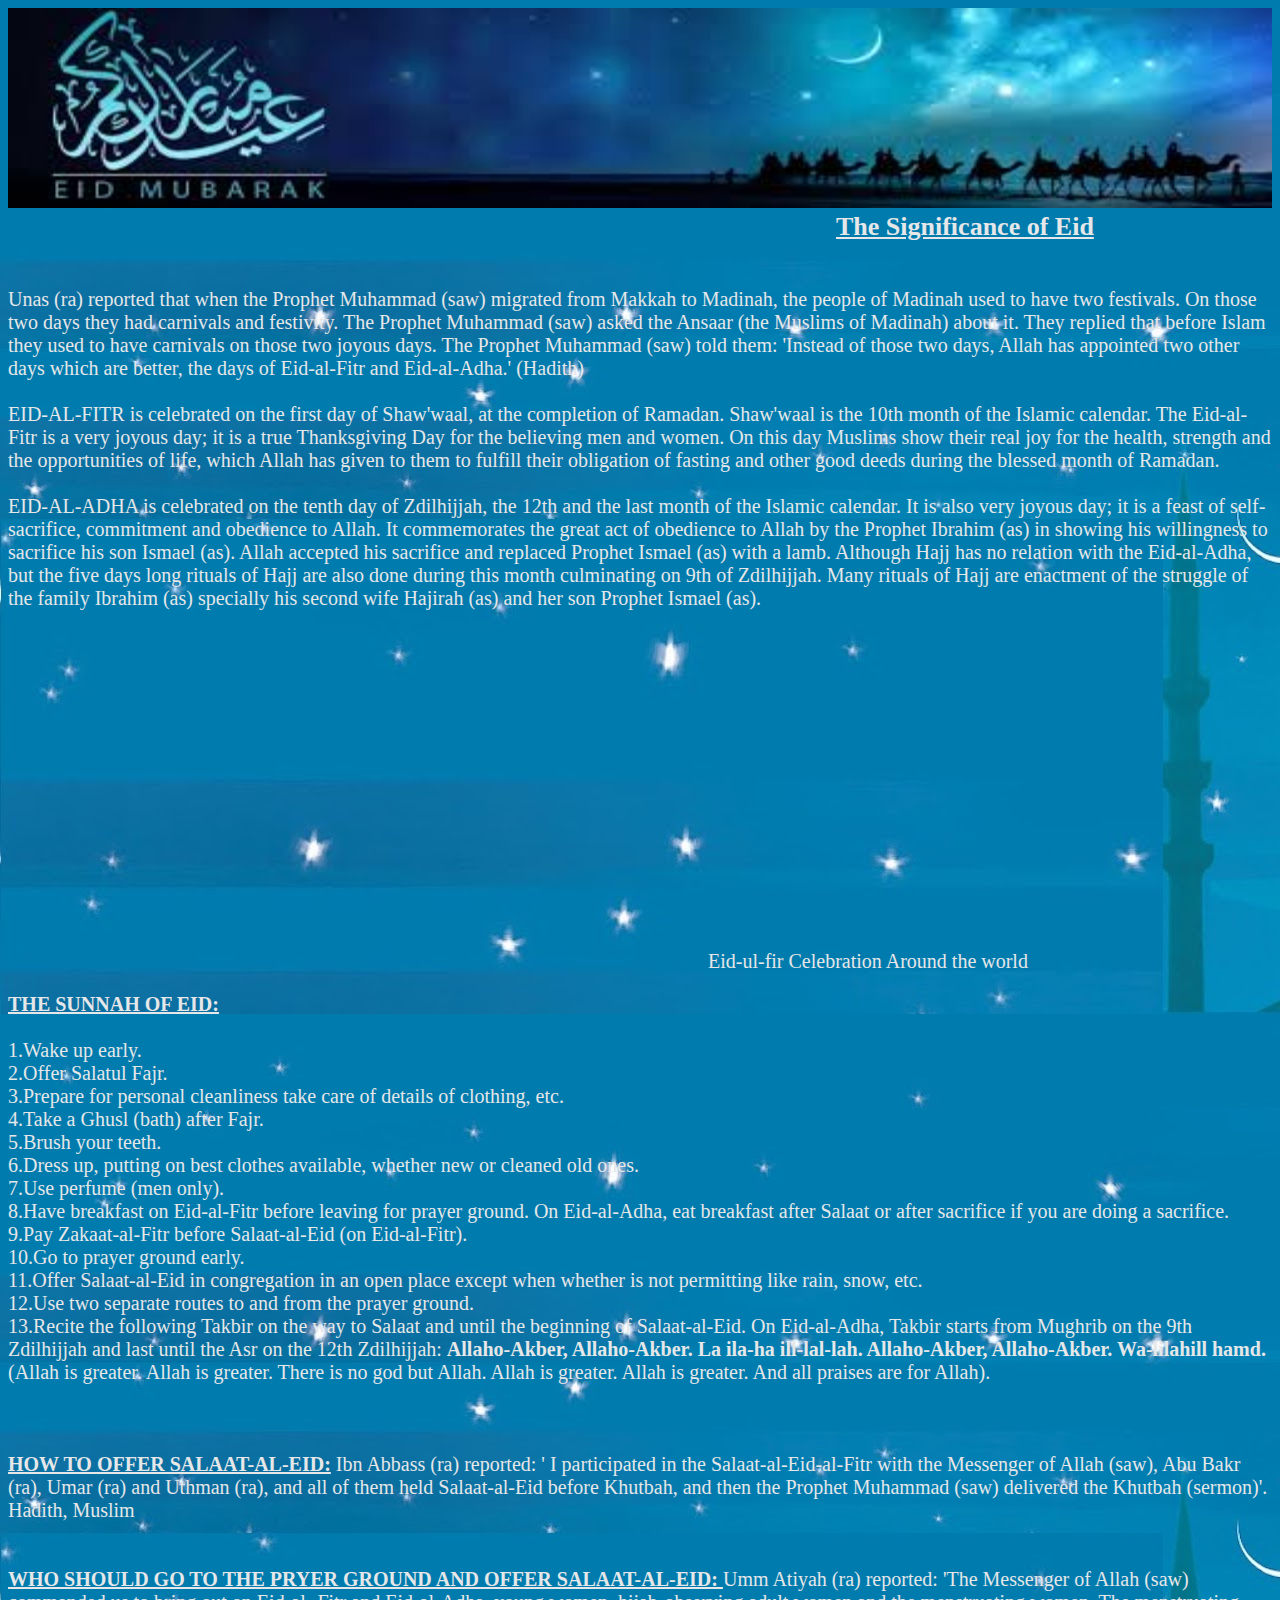
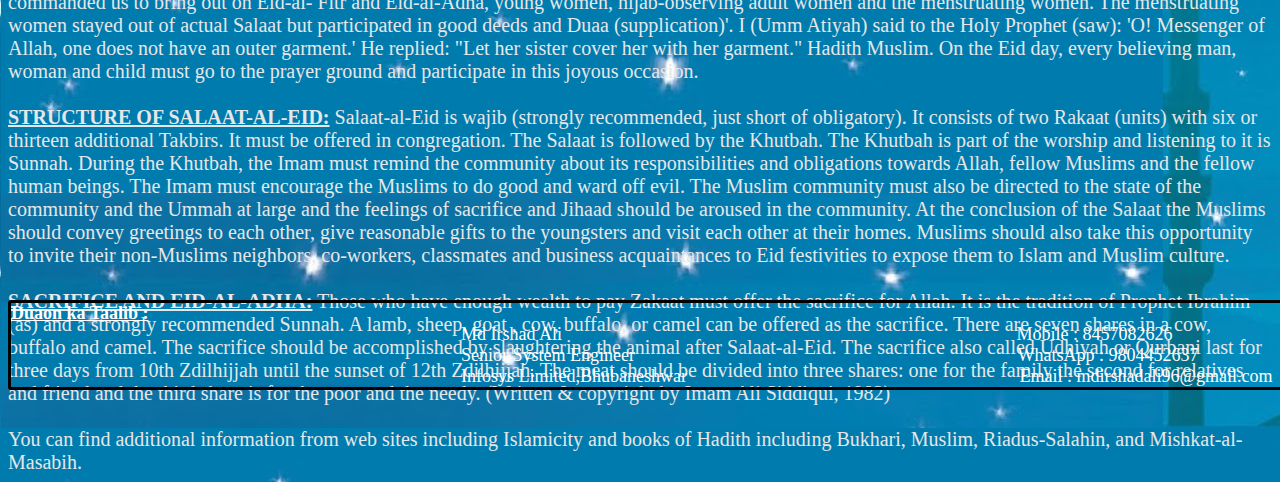
<file: eid.html>
<!DOCTYPE HTML>
<html>
<head>
<style>
	#footer{
		border-radius: 3px;
		border-style:solid;
		border-color:black;
		font-size: 18px;
		text-align: left;
	   	position: absolute;
		top: 1900px;
		width:100%;
		color: white;
		
	}
	#title{
		margin-left: 378px; 
		font-size: 26px;
	}
	#video{
		margin-left: 700px; 
	}
	#body{
	font-size: 20px;
	color: #E5E7E9;
	}
	#tab2 { 
	display:inline-block; 
   	margin-left: 450px; 
	}
	#tab3 { 
		display:inline-block; 
		margin-left: 378px; 
	}
	#tab4 { 
		display:inline-block; 
		margin-left: 328px; 
	}
</style>

</head>
<body background="ramadan.jpg" height= "100%" width="100%" >
<img src="eid_pic4.jpg" height= "200px" width="100%">
<div id="body">
<div id="title"><span id="tab2"><b><u>The Significance of Eid</u></b></span></div>

<br>
<br>


Unas (ra) reported that when the Prophet Muhammad (saw) migrated from Makkah to Madinah, the people of Madinah used to have two festivals. On those two days they had carnivals and festivity. The Prophet Muhammad (saw) asked the Ansaar (the Muslims of Madinah) about it. They replied that before Islam they used to have carnivals on those two joyous days. The Prophet Muhammad (saw) told them: 'Instead of those two days, Allah has appointed two other days which are better, the days of Eid-al-Fitr and Eid-al-Adha.' (Hadith)
<br>
<br>
EID-AL-FITR is celebrated on the first day of Shaw'waal, at the completion of Ramadan. Shaw'waal is the 10th month of the Islamic calendar. The Eid-al-Fitr is a very joyous day; it is a true Thanksgiving Day for the believing men and women. On this day Muslims show their real joy for the health, strength and the opportunities of life, which Allah has given to them to fulfill their obligation of fasting and other good deeds during the blessed month of Ramadan.
<br>
<br>
EID-AL-ADHA is celebrated on the tenth day of Zdilhijjah, the 12th and the last month of the Islamic calendar. It is also very joyous day; it is a feast of self-sacrifice, commitment and obedience to Allah. It commemorates the great act of obedience to Allah by the Prophet Ibrahim (as) in showing his willingness to sacrifice his son Ismael (as). Allah accepted his sacrifice and replaced Prophet Ismael (as) with a lamb. Although Hajj has no relation with the Eid-al-Adha, but the five days long rituals of Hajj are also done during this month culminating on 9th of Zdilhijjah. Many rituals of Hajj are enactment of the struggle of the family Ibrahim (as) specially his second wife Hajirah (as) and her son Prophet Ismael (as).
<br>


<div id="video">
	<iframe width="560" height="315" src="https://www.youtube.com/embed/k6pi0anxWA4" frameborder="0" allowfullscreen></iframe>
	<p >Eid-ul-fir Celebration Around the world</p>
</div>
<b><u>THE SUNNAH OF EID:</u></b>
<br>
<br>
1.Wake up early.<br>
2.Offer Salatul Fajr.<br>
3.Prepare for personal cleanliness take care of details of clothing, etc.<br>
4.Take a Ghusl (bath) after Fajr.<br>
5.Brush your teeth.<br>
6.Dress up, putting on best clothes available, whether new or cleaned old ones.<br>
7.Use perfume (men only).<br>
8.Have breakfast on Eid-al-Fitr before leaving for prayer ground. On Eid-al-Adha, eat breakfast after Salaat or after sacrifice if you are doing a sacrifice.<br>
9.Pay Zakaat-al-Fitr before Salaat-al-Eid (on Eid-al-Fitr).<br>
10.Go to prayer ground early.<br>
11.Offer Salaat-al-Eid in congregation in an open place except when whether is not permitting like rain, snow, etc.<br>
12.Use two separate routes to and from the prayer ground.<br>
13.Recite the following Takbir on the way to Salaat and until the beginning of Salaat-al-Eid. On Eid-al-Adha, Takbir starts from Mughrib on the 9th Zdilhijjah and last until the Asr on the 12th Zdilhijjah: 
<b>Allaho-Akber, Allaho-Akber. La ila-ha ill-lal-lah. Allaho-Akber, Allaho-Akber. Wa-lilahill hamd. </b>(Allah is greater. Allah is greater. There is no god but Allah. Allah is greater. Allah is greater. And all praises are for Allah).<br>
<br>
<br>
<br>
<b><u>HOW TO OFFER SALAAT-AL-EID:</u></b> Ibn Abbass (ra) reported: ' I participated in the Salaat-al-Eid-al-Fitr with the Messenger of Allah (saw), Abu Bakr (ra), Umar (ra) and Uthman (ra), and all of them held Salaat-al-Eid before Khutbah, and then the Prophet Muhammad (saw) delivered the Khutbah (sermon)'. Hadith, Muslim<br>
<br>
<br>
<b><u>WHO SHOULD GO TO THE PRYER GROUND AND OFFER SALAAT-AL-EID: </u></b> Umm Atiyah (ra) reported: 'The Messenger of Allah (saw) commanded us to bring out on Eid-al- Fitr and Eid-al-Adha, young women, hijab-observing adult women and the menstruating women. The menstruating women stayed out of actual Salaat but participated in good deeds and Duaa (supplication)'. I (Umm Atiyah) said to the Holy Prophet (saw): 'O! Messenger of Allah, one does not have an outer garment.' He replied: "Let her sister cover her with her garment." Hadith Muslim. On the Eid day, every believing man, woman and child must go to the prayer ground and participate in this joyous occasion.
<br>
<br>
<b><u>STRUCTURE OF SALAAT-AL-EID:</u></b>  Salaat-al-Eid is wajib (strongly recommended, just short of obligatory). It consists of two Rakaat (units) with six or thirteen additional Takbirs. It must be offered in congregation. The Salaat is followed by the Khutbah. The Khutbah is part of the worship and listening to it is Sunnah. During the Khutbah, the Imam must remind the community about its responsibilities and obligations towards Allah, fellow Muslims and the fellow human beings. The Imam must encourage the Muslims to do good and ward off evil. The Muslim community must also be directed to the state of the community and the Ummah at large and the feelings of sacrifice and Jihaad should be aroused in the community.

At the conclusion of the Salaat the Muslims should convey greetings to each other, give reasonable gifts to the youngsters and visit each other at their homes. Muslims should also take this opportunity to invite their non-Muslims neighbors, co-workers, classmates and business acquaintances to Eid festivities to expose them to Islam and Muslim culture.
<br>
<br>
<b><u>SACRIFICE AND EID-AL-ADHA:</u></b> Those who have enough wealth to pay Zakaat must offer the sacrifice for Allah. It is the tradition of Prophet Ibrahim (as) and a strongly recommended Sunnah. A lamb, sheep, goat , cow, buffalo, or camel can be offered as the sacrifice. There are seven shares in a cow, buffalo and camel. The sacrifice should be accomplished by slaughtering the animal after Salaat-al-Eid. The sacrifice also called Udhiyah or Qurbani last for three days from 10th Zdilhijjah until the sunset of 12th Zdilhijjah. The meat should be divided into three shares: one for the family the second for relatives and friend and the third share is for the poor and the needy. (Written & copyright by Imam Ali Siddiqui, 1982)
<br>
<br>
You can find additional information from web sites including Islamicity and books of Hadith including Bukhari, Muslim, Riadus-Salahin, and Mishkat-al- Masabih. 


</div>	

		<div id="footer"><b><u>Duaon ka Taalib : </u></b><br><span id="tab2">Md Irshad Ali 			<span id="tab2">Mobile : 8457082626</span><br>
														Senior System Engineer			<span id="tab3">WhatsApp : 9804452637</span><br> 
														Infosys Limited,Bhubaneshwar	<span id="tab4">Email : mdirshadali96@gmail.com</span></span>
</div>

</body>
</html>
</file>
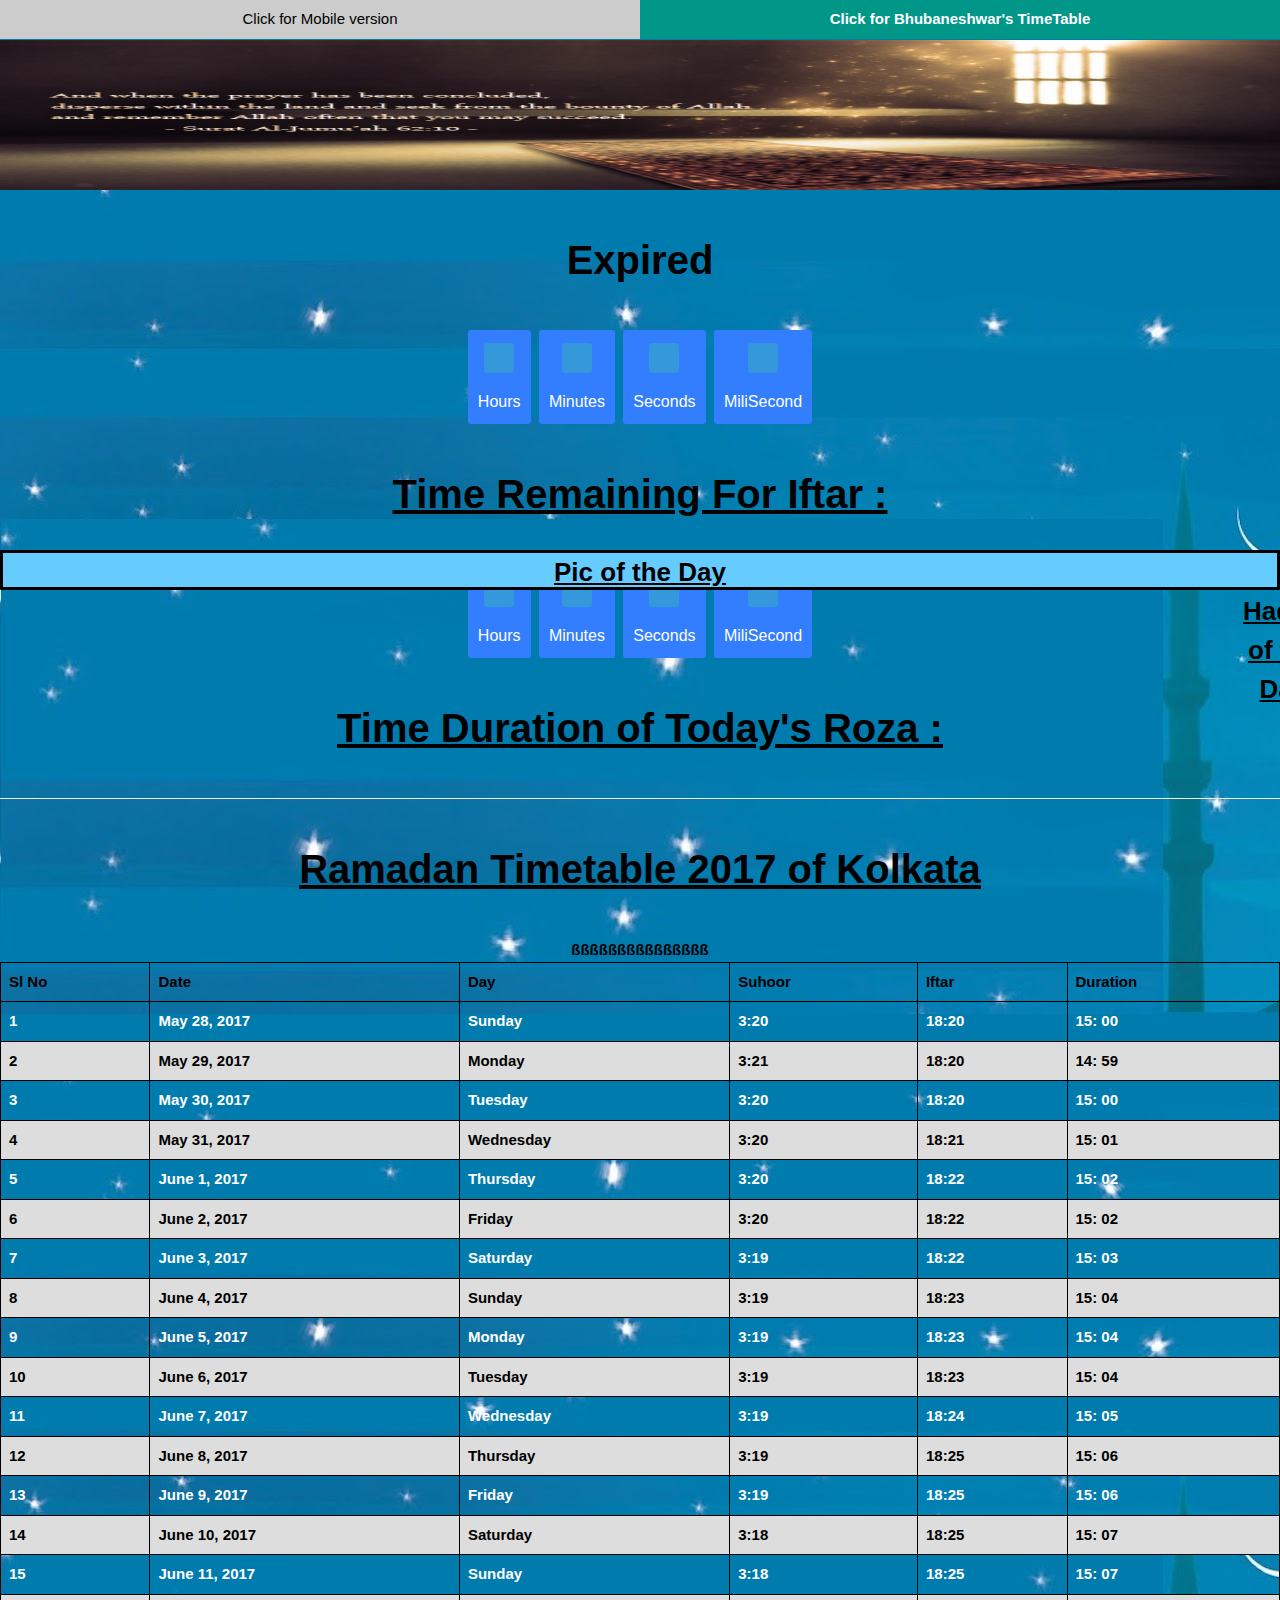
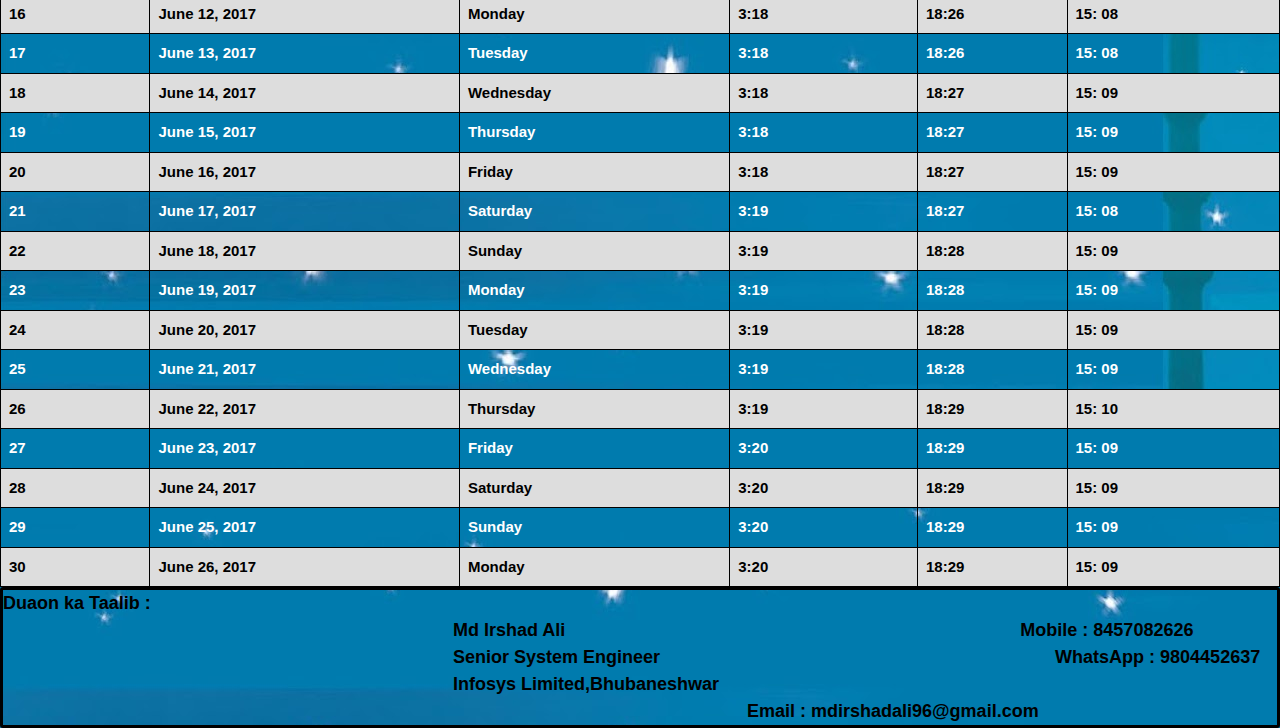
<file: index_Kolkata.html>
<!DOCTYPE HTML>
<html>
<head>
<!-- 
	<meta name="viewport" content="width=device-width, initial-scale=1">
 -->
	<link rel="stylesheet" href="https://www.w3schools.com/w3css/4/w3.css">
	<script src="https://ajax.googleapis.com/ajax/libs/jquery/3.2.1/jquery.min.js"></script>
	<link rel="stylesheet" href="index.css" />
</head>
<body background="ramadan.jpg" height= "100%" width="100%" >
  <div id="header">
  <div class="w3-bar">
   <form>
	  <button formaction="https://mdirshadali.github.io/Ramadan-kolkata/" class="w3-bar-item w3-button w3-red" style="width:50%" ><b>Click for Mobile version<b></button>
	  <button formaction="https://mdirshadali.github.io/Ramadan/" class="w3-bar-item w3-button w3-teal" style="width:50%" ><b>Click for Bhubaneshwar's TimeTable<b></button>
	</form>
	</div>
  </div>
<img src="Welcome-Ramadan-Banner.jpg" height= "150px" width="100%">

	<div class="wrapper">
		<div class="centre">
			<div id="expired"><p><label>Expired</label></p></div>
			<div id="clockdiv">
			  <div>
				<span class="hours"></span>
				<div class="smalltext">Hours</div>
			  </div>
			  <div>
				<span class="minutes"></span>
				<div class="smalltext">Minutes</div>
			  </div>
			  <div>
				<span class="seconds"></span>
				<div class="smalltext">Seconds</div>
			  </div>
			  <div>
				<span class="msec"></span>
				<div class="smalltext">MiliSecond</div>
			  </div>
			</div>
			<p><label><b><u>Time Remaining For Iftar :</u></b></label></p>
			<div id="clockdiv2">
			  <div>
				<span class="hours"></span>
				<div class="smalltext">Hours</div>
			  </div>
			  <div>
				<span class="minutes"></span>
				<div class="smalltext">Minutes</div>
			  </div>
			  <div>
				<span class="seconds"></span>
				<div class="smalltext">Seconds</div>
			  </div>
				<div>
				<span class="msec"></span>
				<div class="smalltext">MiliSecond</div>
			  </div>
			</div>
			<p><label><b><u>Time Duration of Today's Roza  :</u></b> </label></p>
		</div>
		<div class="topleft"> 
		<b><p id ="today"> </p></b>
		<b><p id ="date"> </p></b>
	</div>
	<div class="topright">
		<b><p id ="suhoor"> </p></b>
		<b><p id ="iftar"> </p></b>
	</div>
				
	<div id="picleft">	
		<p></p> 
		<div id="hadith"></div>
		<p></p>
		<font size="5">For more hadith ,Please Click <a href="https://www.soundvision.com/article/the-quran-and-hadith-on-ramadan"><font color="FF0000">here</font></a></font>
	</div>
	
	
	<div id="hadeesRight"></div>
	 <div class="pic-hadith" > <b> <u>Pic of the Day</u> </b><span id="tab"> <b><u>Hadith of the Day</u></b></span></div>	
	<hr>	
	<script>
		var text = '[' +																																				
		 '{ "Sl_No": "1", 	"Date": "May 28, 2017", 	"Day": "Sunday", 	"Suhoor": "3:20", "Iftar": "18:20", "Duration": ""	,"pic":"ramadan-day-1.png",		"hadith":"The Messenger of Allah(pbuh), said, On the first night of the month of Ramadan, the devils are chained, the jinn are restrained, and the gates of Hellfire are closed and none of its gates are opened. The gates of Paradise are opened and none of its gates are closed. "},' +
		 '{ "Sl_No": "2", 	"Date": "May 29, 2017", 	"Day": "Monday", 	"Suhoor": "3:21", "Iftar": "18:20", "Duration": ""	,"pic":"ramadan-day-2.png",		"hadith":"Imam Jafar Sadiq (as) has said, Your fast day should not be like other ordinary days. When you fast, all your sense - eyes, ears, tongue, hands and feet - must fast with you"},' +
		 '{ "Sl_No": "3", 	"Date": "May 30, 2017", 	"Day": "Tuesday", 	"Suhoor": "3:20", "Iftar": "18:20", "Duration": ""	,"pic":"ramadan-day-3.png",		"hadith":"Ali said: It is incumbent upon you to seek forgiveness and supplicate excessively in the month of Ramazan. As for the supplication, by means of it the calamities are warded off from you, and as for the seeking of forgiveness, it erases away your sins."},' +
		 '{ "Sl_No": "4", 	"Date": "May 31, 2017", 	"Day": "Wednesday", "Suhoor": "3:20", "Iftar": "18:21", "Duration": ""	,"pic":"ramadan-day-4.png",		"hadith":"Abu Huraira related that Rasulullah said: If anyone omits his fast even for one day in Ramadan without a concession or without being ill,then if he were to fast for the rest of his life ,he could not make up for it. (Bukhari)"},' +
		 '{ "Sl_No": "5", 	"Date": "June 1, 2017", 	"Day": "Thursday", 	"Suhoor": "3:20", "Iftar": "18:22", "Duration": ""	,"pic":"ramadan-day-5.png",		"hadith":"Abu Huraira related that the Prophet said: If a person does not avoid false talk and false conduct during Siyam, then Allah does not care if he abstains from food and drink (Bukhari, Muslim)."},' +
		 '{ "Sl_No": "6", 	"Date": "June 2, 2017", 	"Day": "Friday", 	"Suhoor": "3:20", "Iftar": "18:22", "Duration": ""	,"pic":"ramadan-day-6.png",		"hadith":"Abu Huraira related that Rasulullah said: Many people who fast get nothing from their fast except hunger and thirst, and many people who pray at night get nothing from it except wakefulness (Darimi)."},' +
		 '{ "Sl_No": "7", 	"Date": "June 3, 2017", 	"Day": "Saturday", 	"Suhoor": "3:19", "Iftar": "18:22", "Duration": ""	,"pic":"ramadan-day-7.png",		"hadith":"Prophet said: He who provides for the breaking of the Siyam of another person earns the same merit as the one who was observing Siyam without diminishing in any way the reward of the latter (Tirmidhi)."},' +
		 '{ "Sl_No": "8", 	"Date": "June 4, 2017", 	"Day": "Sunday", 	"Suhoor": "3:19", "Iftar": "18:23", "Duration": ""	,"pic":"ramadan-day-8.png",		"hadith":"The Messenger of Allah (saw) said, When the month of Ramadan starts, the gates of the heaven are opened and the gates of Hell are closed and the devils are chained. (Imam Bukhari)"},' +
		 '{ "Sl_No": "9", 	"Date": "June 5, 2017", 	"Day": "Monday", 	"Suhoor": "3:19", "Iftar": "18:23", "Duration": ""	,"pic":"ramadan-day-9.png",		"hadith":"Abu Said al-Khudri reported that the Messenger of Allah (saw), said: No servant fasts on a day in the path of Allah except that Allah removes the hellfire seventy years further away from his face."},' +
		 '{ "Sl_No": "10", 	"Date": "June 6, 2017", 	"Day": "Tuesday", 	"Suhoor": "3:19", "Iftar": "18:23", "Duration": ""	,"pic":"ramadan-day-10.png",	"hadith":"Messenger of Allah (saw) said: There is a gate to Paradise that is called ar-Rayyan. On the Day of Resurrection it will say: Where are those who fasted? When the last [one] has passed through the gate, it will be locked. "},' +
		 '{ "Sl_No": "11", 	"Date": "June 7, 2017", 	"Day": "Wednesday", "Suhoor": "3:19", "Iftar": "18:24", "Duration": ""	,"pic":"ramadan-day-11.png",	"hadith":"Rasulullah said : The time between the 5 prayers, 2 consecutive Friday Prayers, and 2 consecutive Ramadans are expiations for all that has happened during that period, provided that one has avoided the major sins"},' +
		 '{ "Sl_No": "12", 	"Date": "June 8, 2017", 	"Day": "Thursday", 	"Suhoor": "3:19", "Iftar": "18:25", "Duration": ""	,"pic":"ramadan-day-12.png",	"hadith":"Fasting is a shield with which a servant protects himself from the Fire. [Imam Ahmad, Saheeh]"},' +
		 '{ "Sl_No": "13", 	"Date": "June 9, 2017", 	"Day": "Friday", 	"Suhoor": "3:19", "Iftar": "18:25", "Duration": ""	,"pic":"ramadan-day-13.png",	"hadith":"On the Day of Judgement, Fasting will say: O My Lord I prevented him from food and desires so accept my intercession for him."},' +
		 '{ "Sl_No": "14", 	"Date": "June 10, 2017", 	"Day": "Saturday", 	"Suhoor": "3:18", "Iftar": "18:25", "Duration": ""	,"pic":"ramadan-day-14.png",	"hadith":"Abu Umaamah r.a.a. said: I said: O Messenger of Allah (saw), tell me of an action by which I may enter Paradise. He said: Take to Fasting, there is nothing like it."},' +
		 '{ "Sl_No": "15", 	"Date": "June 11, 2017", 	"Day": "Sunday", 	"Suhoor": "3:18", "Iftar": "18:25", "Duration": ""	,"pic":"ramadan-day-15.png",	"hadith":"Prophet (peace and blessings be upon him) said Whoever stands (in the voluntary night prayer of) Ramadan out of faith and in hope of reward, his previous sins will be forgiven. (Al-Bukhari and Muslim)"},' +
		 '{ "Sl_No": "16", 	"Date": "June 12, 2017", 	"Day": "Monday", 	"Suhoor": "3:18", "Iftar": "18:26", "Duration": ""	,"pic":"ramadan-day-16.png",	"hadith":"Fasting will say, O my Lord! I prevented him from food and desires during the day, so accept my intercession for him."},' +
		 '{ "Sl_No": "17", 	"Date": "June 13, 2017", 	"Day": "Tuesday", 	"Suhoor": "3:18", "Iftar": "18:26", "Duration": ""	,"pic":"ramadan-day-17.png",	"hadith":"The Prophet PBUH said, Whoever does not give up forged speech and evil actions, Allah is not in need of his leaving his food and drink (i.e. Allah will not accept his fasting.)"},'+
		 '{ "Sl_No": "18", 	"Date": "June 14, 2017", 	"Day": "Wednesday", "Suhoor": "3:18", "Iftar": "18:27", "Duration": ""	,"pic":"ramadan-day-18.png",	"hadith":"Abu Umamah reported: I came to the Messenger of Allah (saw) and said: Order me to do a deed that will allow me to enter Paradise. He said: Stick to fasting, as there is no equivalent to it."},' +
		 '{ "Sl_No": "19", 	"Date": "June 15, 2017", 	"Day": "Thursday", 	"Suhoor": "3:18", "Iftar": "18:27", "Duration": ""	,"pic":"ramadan-day-19.png",	"hadith":"Narrated Anas bin Malik:We used to travel with the Prophet(pbuh) and neither did the fasting persons criticize those who were not fasting, nor did those who were not fasting criticize the fasting ones."},' +
		 '{ "Sl_No": "20", 	"Date": "June 16, 2017", 	"Day": "Friday", 	"Suhoor": "3:18", "Iftar": "18:27", "Duration": ""	,"pic":"ramadan-day-20.png",	"hadith":"Holy Prophet Muhammad (pbuh) said: O People! Surely, a great and blessed month has enveloped you. A month, in which there is a night(Lailatul Qadr), deeds in which are better than of a thousand months"},' +
		 '{ "Sl_No": "21", 	"Date": "June 17, 2017", 	"Day": "Saturday", 	"Suhoor": "3:19", "Iftar": "18:27", "Duration": ""	,"pic":"ramadan-day-21.png",	"hadith":"Some Muslims read the Holy Quran everyday, even if its only one page. They read with proper Tajweed, read the authentic Tafsir (explanation), tears fall down from their eyes, the hard heart start melting, it becomes filled with gratitude, fear for the Hereafter, hope and tranquility. They are the one who truly benefited from the Holy Quran."},' +
		 '{ "Sl_No": "22", 	"Date": "June 18, 2017", 	"Day": "Sunday", 	"Suhoor": "3:19", "Iftar": "18:28", "Duration": ""	,"pic":"ramadan-day-22.png",	"hadith":"Anas ibn Malik related that Rasulullah said: When Lailat al-Qadr comes Gabriel descends with a company of angels who ask for blessings on everyone who is remembering Allah, whether they are sitting or standing (Baihaqi)"},' +
		 '{ "Sl_No": "23", 	"Date": "June 19, 2017", 	"Day": "Monday", 	"Suhoor": "3:19", "Iftar": "18:28", "Duration": ""	,"pic":"ramadan-day-23.png",	"hadith":"Abu Hurayrah reported that the Prophet (pbuh) said, Fasting is a shield; so when one of you is fasting he should neither indulge in obscene language nor should he raise his voice in anger. If someone attacks him or insults him, let him say: I am fasting!"},' +
		 '{ "Sl_No": "24", 	"Date": "June 20, 2017", 	"Day": "Tuesday", 	"Suhoor": "3:19", "Iftar": "18:28", "Duration": ""	,"pic":"ramadan-day-24.png",	"hadith":"The Messenger of Allah(pbuh) said, Every slave of Allah who observes Saum (fasting) for one day for the sake of Allah, Allah will draw his face farther from Hell-fire to the extent of a distance to be covered in seventy years."},' +
		 '{ "Sl_No": "25", 	"Date": "June 21, 2017", 	"Day": "Wednesday", "Suhoor": "3:19", "Iftar": "18:28", "Duration": ""	,"pic":"ramadan-day-25.png",	"hadith":"Narrated Aisha: With the start of the last ten days of Ramadan, the Prophet used to tighten his waist belt (i.e. work hard) and used to pray all the night, and used to keep his family awake for the prayers."},' +
		 '{ "Sl_No": "26", 	"Date": "June 22, 2017", 	"Day": "Thursday", 	"Suhoor": "3:19", "Iftar": "18:29", "Duration": ""	,"pic":"ramadan-day-26.png",	"hadith":"Worshipping Allah in Lailatul Qadr night is better than worshipping Him a thousand months, i.e. 83 years and 4 months.Therein descend the angels and the Rooh [Jibreel (Gabriel)] by Allah Permission with all Decrees, (all that night), there is peace (and goodness from Allah to His believing slaves) until the appearance of dawn"},' +
		 '{ "Sl_No": "27", 	"Date": "June 23, 2017", 	"Day": "Friday", 	"Suhoor": "3:20", "Iftar": "18:29", "Duration": ""	,"pic":"ramadan-day-27.png",	"hadith":"The Prophet (pbuh) said:In every day and every night, during the month of Ramadan, there are people to whom Allah grants freedom from the Fire, and there is for every Muslim a supplication which he can make and will be granted."},' +
		 '{ "Sl_No": "28", 	"Date": "June 24, 2017", 	"Day": "Saturday", 	"Suhoor": "3:20", "Iftar": "18:29", "Duration": ""	,"pic":"ramadan-day-28.png",	"hadith":"Prophet (PBUH), who said: Allah (mighty and sublime be He) said: Spend (on charity), O son of Adam, and I shall spend on you."},' +
		 '{ "Sl_No": "29", 	"Date": "June 25, 2017", 	"Day": "Sunday", 	"Suhoor": "3:20", "Iftar": "18:29", "Duration": ""	,"pic":"ramadan-day-29.png",	"hadith":"Prophet (peace and blessings be upon him) said,Whosoever fasts in Ramadan and then follows it with fasting six days of Shawwal, it is as if he fasts forever. (Muslim)"},'+
		 '{ "Sl_No": "30", 	"Date": "June 26, 2017", 	"Day": "Monday",	"Suhoor": "3:20", "Iftar": "18:29", "Duration": "" 	,"pic":"ramadan-day-30.png",	"hadith":"Anas bin Maalik (r.a) said: The Messenger of Allah (pbuh) came to Madinah and the people had two days when they would play and have fun. He said, What are these two days? They said,We used to play and have fun on these days during the Jaahiliyyah(Days of Ignorance).The Messenger of Allah (pbuh) said,Allah has given you something better than them, the day of (Eid) Adhaa and the day of (Eid) Fitr."}]';


		 data = JSON.parse(text);
		
		var dateObj = new Date();
		var month = dateObj.getUTCMonth() + 1; //months from 1-12
		var day = dateObj.getUTCDate();
		var year = dateObj.getUTCFullYear();
		if (month == 5){
			month = 'May';
		}else{
			month = 'June';
		}
		var newdate = month + " " + day + ", "+ year;


		function createtable() {
			for(var i = 0; i< 30; i++){
				 data[i].Duration = calculateDuration(data[i].Date,data[i].Suhoor,data[i].Iftar);
	 
				var today = new Date();
				today.setDate(30);
				var tomorrow = new Date();
				tomorrow.setDate(today.getDate()+1);
			}
			<!--To fill the table with javascript-->
			for (var j = 0; j < 30; j++) {
			

				if (j % 2 == 0) {
					if(newdate == data[j].Date){
						document.write("<tr  class='row-selected'><td>" + data[j].Sl_No + " </td>");
					}else{
						document.write("<tr class='row-odd'><td>" + data[j].Sl_No + " </td>");
					}
					document.write("<td>" + data[j].Date + "</td>");
					document.write("<td>" + data[j].Day + "</td>");
					document.write("<td>" + data[j].Suhoor + "</td>");
					document.write("<td>" + data[j].Iftar + "</td>");
					document.write("<td>" + data[j].Duration + "</td></tr>");
				} else {
					if(newdate == data[j].Date){
						document.write("<tr class='row-selected'><td>" + data[j].Sl_No + " </td>");
					}else{
						document.write("<tr  bgcolor='#aeb2bf' class='row-even'><td>" + data[j].Sl_No + " </td>");
					}
					document.write("<td>" + data[j].Date + "</td>");
					document.write("<td>" + data[j].Day + "</td>");
					document.write("<td>" + data[j].Suhoor + "</td>");
					document.write("<td>" + data[j].Iftar + "</td>ß");
					document.write("<td>" + data[j].Duration + "</td></tr>");
				}
			}
		}
		function calculateDuration(date,startTime,endTime){
			var endtm = new Date( date + " "+ endTime).getTime();
			var sttm = new Date( date + " "+ startTime).getTime();
			var duration = endtm - sttm;
			var totalHour = Math.floor((duration % (1000 * 60 * 60 * 24)) / (1000 * 60 * 60));
			var totalMinutes = Math.floor((duration % (1000 * 60 * 60)) / (1000 * 60));
			var totalSeconds = Math.floor((duration % (1000 * 60)) / 1000);
	
			return totalHour + ": "+ ('0' + totalMinutes).slice(-2); 
		}
		for(var i = 0; i< 30; i++){
			if(newdate == data[i].Date){
				displayImage(data[i].pic,data[i].hadith);
			    var tr = $(this).parent();
					if(tr.hasClass("selected")) {
						tr.removeClass("selected");
					} else {
						tr.addClass("selected");
					}
			
			
			  var clock = document.getElementById("clockdiv2");
			  var msecSpan = clock.querySelector('.msec');
			  var hoursSpan = clock.querySelector('.hours');
			  var minutesSpan = clock.querySelector('.minutes');
			  var secondsSpan = clock.querySelector('.seconds');


// 				daysSpan.innerHTML = t.days;
				var totalDuration = calculateDuration(data[i].Date,data[i].Suhoor,data[i].Iftar);
				
				var ss = totalDuration.split(":");  
				hoursSpan.innerHTML = ss[0];
				minutesSpan.innerHTML = ss[1] ;
				secondsSpan.innerHTML = '00';
				msecSpan.innerHTML = '00';
				
				var countEndTime = new Date(newdate + ' '+ data[i].Iftar).getTime();
				var countStartTime = new Date(newdate + ' '+ data[i].Suhoor).getTime();
				
				var countEndTime2 = new Date(newdate + ' '+ data[i].Iftar);
				
				var x = setInterval(function() {

				var now = new Date().getTime();
				var now2 = new Date()
				var distance = countEndTime - now;
				var duration = countEndTime - countStartTime;

				var hours = Math.floor((distance % (1000 * 60 * 60 * 24)) / (1000 * 60 * 60));
				var minutes = Math.floor((distance % (1000 * 60 * 60)) / (1000 * 60));
				var seconds = Math.floor((distance % (1000 * 60)) / 1000);
				var now2 = new Date()
				var miliSeconds = Math.floor((countEndTime2 - now2) % 1000) ; 


			  var clock = document.getElementById("clockdiv");
			  var msecSpan = clock.querySelector('.msec');
			  var hoursSpan = clock.querySelector('.hours');
			  var minutesSpan = clock.querySelector('.minutes');
			  var secondsSpan = clock.querySelector('.seconds');

			  function updateClock() {

				msecSpan.innerHTML = ('0' + miliSeconds).slice(-3);
				hoursSpan.innerHTML = ('0' + hours).slice(-2);
				minutesSpan.innerHTML = ('0' + minutes).slice(-2);
				secondsSpan.innerHTML = ('0' + seconds).slice(-2);


			  }

			  updateClock();
			  document.getElementById("expired").style.visibility="hidden";
			  document.getElementById("clockdiv").style.visibility="visible";
				if (distance < 0) {
					clearInterval(x);
					document.getElementById("expired").style.color = "red";
					document.getElementById("expired").style.visibility="visible";
			  		document.getElementById("clockdiv").style.visibility="hidden";
			  		
			  		if(newdate == "June 26, 2017"){
								window.location = "eid_mobile.html";
					}
				}
			}, 10);
			
			}
		}
		
		function displayImage(image,hadith){
			var elem = document.createElement("img");
			elem.setAttribute("src", image);
			elem.setAttribute("height", "300px");
			elem.setAttribute("width", "120%");
			elem.setAttribute("alt", "Rmadan Mubarak");
			document.getElementById("hadeesRight").appendChild(elem);
			document.getElementById("hadith").innerHTML = hadith ;
		}

	</script>
	  <p><label><b><u>Ramadan Timetable 2017 of Kolkata </u></b></label></p>              
		<table>
			<tr class="unselected">
				<th>Sl No</th>
				<th>Date</th>
				<th>Day</th>
				<th>Suhoor</th>
				<th>Iftar</th>
				<th>Duration</th>
			</tr>
			<script>createtable();</script>
		</table>
	
	<script>
				for(var i = 0; i< 30; i++){
					if(newdate == data[i].Date){
					switch (data[i].Sl_No) {
					case "1":
						document.getElementById("today").innerHTML =  "Today  : 0" +  data[i].Sl_No+"st" +  " Ramadan 1438 ";
						break;
					case "2":
						document.getElementById("today").innerHTML =  "Today  : 0" +  data[i].Sl_No+"nd" +  " Ramadan 1438 ";
						break;
					case "21":
						 document.getElementById("today").innerHTML =  "Today  : " +  data[i].Sl_No+"st" +  " Ramadan 1438 ";
						break;
					case "22":
						document.getElementById("today").innerHTML =  "Today  : " +  data[i].Sl_No+"nd" +  " Ramadan 1438 ";
						break;
					case "3":
						document.getElementById("today").innerHTML =  "Today  : 0" +  data[i].Sl_No+"rd" +  " Ramadan 1438 ";
						break;
					case "23":
						document.getElementById("today").innerHTML =  "Today  : " +  data[i].Sl_No+"rd" +  " Ramadan 1438 ";
						break;
					case "4":
						document.getElementById("today").innerHTML =  "Today  : 0" +  data[i].Sl_No+"th" +  " Ramadan 1438 ";
					case "5":
						document.getElementById("today").innerHTML =  "Today  : 0" +  data[i].Sl_No+"th" +  " Ramadan 1438 ";
					case "6":
						document.getElementById("today").innerHTML =  "Today  : 0" +  data[i].Sl_No+"th" +  " Ramadan 1438 ";
					case "7":
						document.getElementById("today").innerHTML =  "Today  : 0" +  data[i].Sl_No+"th" +  " Ramadan 1438 ";
					case "8":
						document.getElementById("today").innerHTML =  "Today  : 0" +  data[i].Sl_No+"th" +  " Ramadan 1438 ";
					case "9":
						document.getElementById("today").innerHTML =  "Today  : 0" +  data[i].Sl_No+"th" +  " Ramadan 1438 ";
						
					default :
						document.getElementById("today").innerHTML =  "Today  : " +  data[i].Sl_No+"th" +  " Ramadan 1438 ";
				}
				
						document.getElementById("date").innerHTML = "Date : " + data[i].Date ;
						document.getElementById("suhoor").innerHTML =  "Suhoor Time : " +  data[i].Suhoor;
						document.getElementById("iftar").innerHTML = "Iftar Time  :  " + data[i].Iftar;
					}
				}
		
	
	</script>	
	</div>	

		<div id="footer">Duaon ka Taalib : <br><span id="tab2">Md Irshad Ali 			<span id="tab2">Mobile : 8457082626</span><br>
														Senior System Engineer			<span id="tab3">WhatsApp : 9804452637</span><br> 
														Infosys Limited,Bhubaneshwar	<span id="tab4">Email : mdirshadali96@gmail.com</span></span>
		</div>


</body>
</html>
</file>
<file: index.css>
#header{
	height:40px;
}
.button {
    background-color: #4CAF50;
    border: none;
    color: white;
    padding: 15px 32px;
    text-align: center;
    text-decoration: none;
    display: inline-block;
    font-size: 16px;
    margin: 4px 2px;
    cursor: pointer;
}
p {
  text-align: center;
  font-size: 40px;
}
.div1{
 text-align: left;
 }
. div2{
 text-align: right;
 }
table {
	font-family: arial, sans-serif;
	border-collapse: collapse;
	width: 100%;
}

td, th {
	border: 1px solid black;
	text-align: left;
	padding: 8px;
}
.expired{
	font-size: 28px;
}
.pic-hadith {
   position:absolute;
   width:100%;
   height:40px;   /* Height of the footer */
   background:#6cf;
   top: 550px;
   color:black ;
   font-size :26px;
   border-radius: 1px;
   border-style:solid;
   border-color:black;
}
.topleft {
	position: absolute;
	top: 260px;
	left: 16px;
	font-size: 18px;
}
#picleft{
	border-radius: 3px;
	border-style:solid;
	border-color:white;
	position: absolute;
	height :330px;
	width : 28%;
	top: 215px;
	left: 1350px;
	font-size: 20px;
	color: white;
}
#hadeesRight{
	position: absolute;
	top: 380px;
	left: 12px;
	font-size: 18px
}
#footer{
	border-radius: 3px;
	border-style:solid;
	border-color:black;
	font-size: 18px;
	text-align: left;
}

.topright {
	position: absolute;
	top: 260px;
	right: 16px;
	font-size: 18px;
}

tr:nth-child(even) {
	background-color: #dddddd;
}
		
.row-even {
	color: black;
}

.row-odd {
	color: white;
}
.row-selected{
	background-color : #333 !important;
	color: yellow;    
}

body{
	text-align: center;
	font-family: sans-serif;
	font-weight: 100;
}

h1{
  color: #396;
  font-weight: 100;
  font-size: 40px;
  margin: 40px 0px 20px;
}

#clockdiv{
	font-family: sans-serif;
	color: #fff;
	display: inline-block;
	font-weight: 100;
	text-align: center;
	font-size: 30px;
}

#clockdiv > div{
	padding: 10px;
	border-radius: 3px;
	background: #337DFF;
	display: inline-block;
}

#clockdiv div > span{
	padding: 15px;
	border-radius: 3px;
	background: #3498DB;
	display: inline-block;
}

#clockdiv2{
	font-family: sans-serif;
	color: #fff;
	display: inline-block;
	font-weight: 100;
	text-align: center;
	font-size: 30px;
}

#clockdiv2 > div{
	padding: 10px;
	border-radius: 3px;
	background: #337DFF;
	display: inline-block;
}

#clockdiv2 div > span{
	padding: 15px;
	border-radius: 3px;
	background: #3498DB;
	display: inline-block;
}
.smalltext{
	padding-top: 5px;
	font-size: 16px;
}
label {
	cursor: default;
}
#tab { 
	display:inline-block; 
   	margin-left: 1240px; 
}
#tab1 { 
	display:inline-block; 
   	margin-left: 1040px; 
}
#tab2 { 
	display:inline-block; 
   	margin-left: 450px; 
}
#tab3 { 
	display:inline-block; 
   	margin-left: 390px; 
}
#tab4 { 
	display:inline-block; 
   	margin-left: 294px; 
}
.Welcome{
	margin-left: 12px;
	border-radius: 3px;
}
</file>
